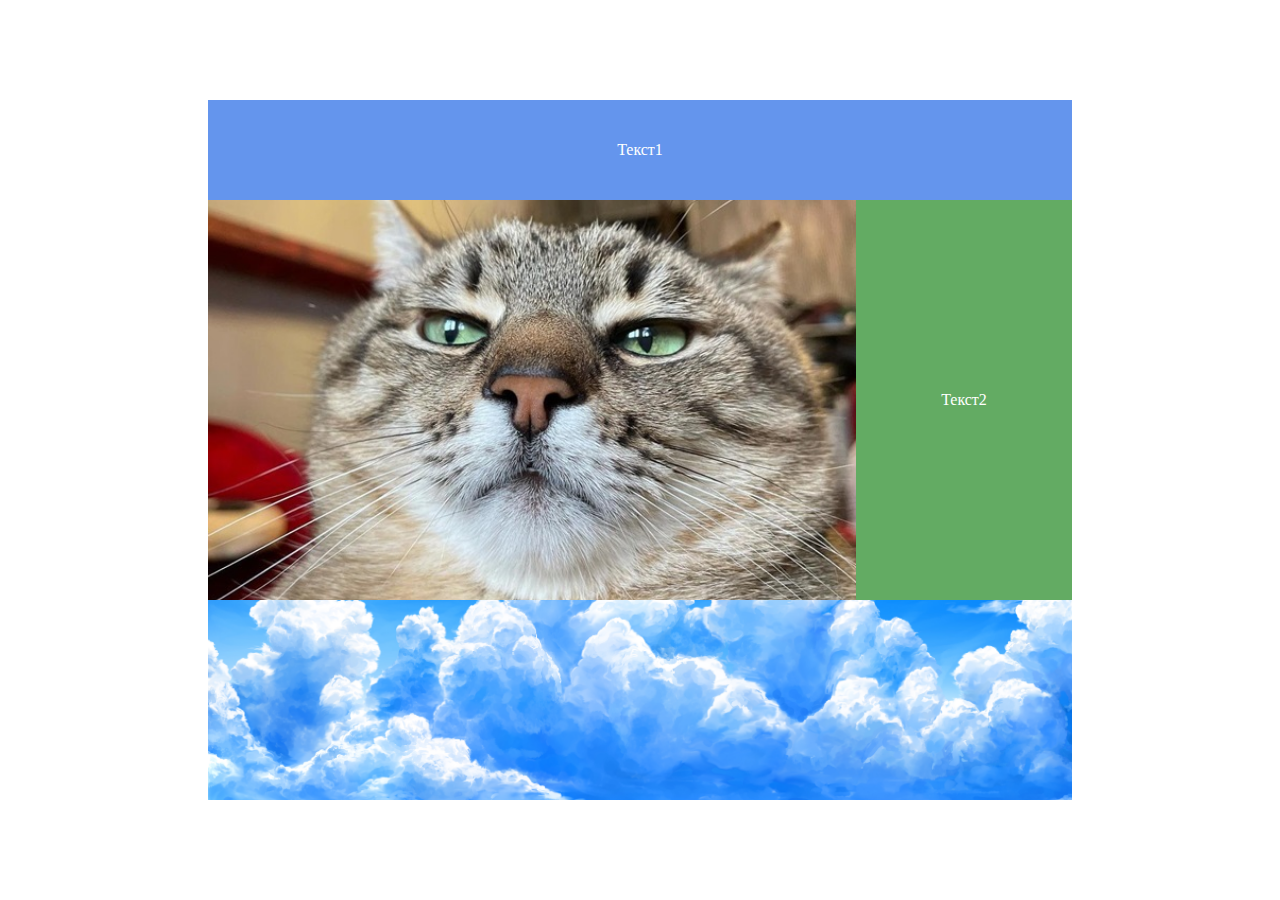
<file: index.html>
<!DOCTYPE html>
<html lang="en">
<head>
  <meta charset="UTF-8">
  <meta name="viewport" content="width=device-width, initial-scale=1.0">
  <title>Лаб1</title>
  <link rel = "stylesheet" type="text/css" href="style.css">
</head>
<body>

<div class="main-container">
  <div class="text-block">Текст1</div>
  <div class="middle-container">
    <div class="left-block">
      <img src="resources/cat.jpg" alt="Фото кота">
    </div>
    <div class="right-block">Текст2</div>
  </div>
  <div class="image-block">
    <img src="resources/sky.jpg" alt="Фото неба">
  </div>
</div>

</body>
</html>
</file>
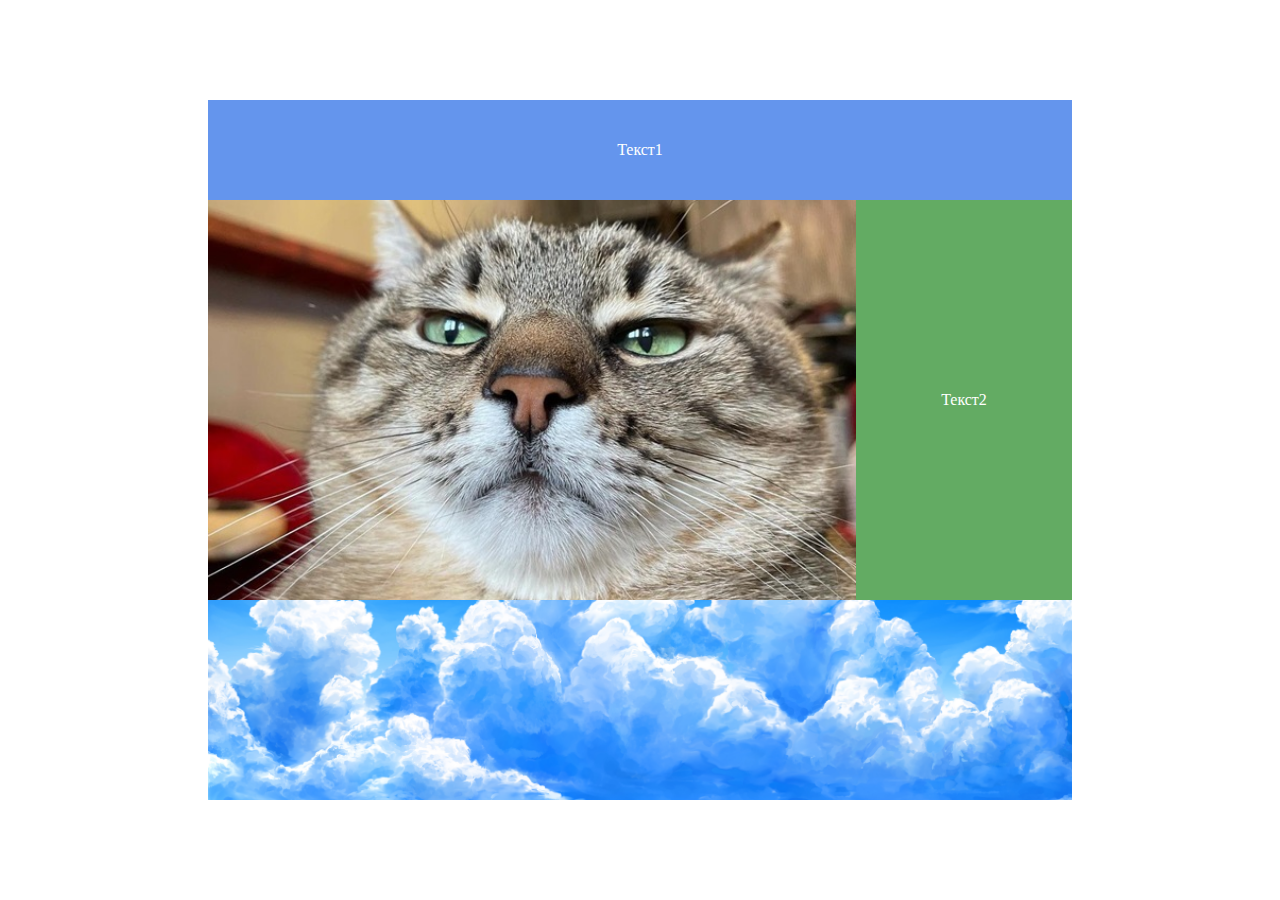
<file: index2.html>
<!DOCTYPE html>
<html lang="en">
<head>
  <meta charset="UTF-8">
  <meta name="viewport" content="width=device-width, initial-scale=1.0">
  <title>Лаб1</title>
  <link rel = "stylesheet" type="text/css" href="style2.css">
</head>
<body>

<div class="main-container">
  <div class="text-block">Текст1</div>
  <div class="middle-container">
    <div class="left-block">
      <img src="resources/cat.jpg" alt="Фото кота">
    </div>
    <div class="right-block">Текст2</div>
  </div>
  <div class="image-block">
    <img src="resources/sky.jpg" alt="Фото неба">
  </div>
</div>

</body>
</html>
</file>
<file: style.css>
body {
    margin: 0;
    padding: 100px;
    box-sizing: border-box;
  }

  .main-container {
    width: 80%;
    margin: 0 auto;
    overflow: hidden;
  }

  .text-block {
    width: 100%;
    height: 100px;
    background-color: #6495ED;
    float: left;
    color: #fff;
    text-align: center;
    line-height: 100px;
  }

  .image-block,
  .left-block img,
  .right-block {
    width: 100%;
    height: 200px;
    background-color: #99CC99;
    float: left;
    overflow: hidden;
  }

  .image-block img,
  .left-block img {
    width: 100%;
    height: 100%;
    object-fit: cover;
    display: block;
  }

  .middle-container {
    width: 100%;
    height: 75%;
    overflow: hidden;
    margin: 0 auto;
  }

  .left-block {
    width: 75%;
    height: 400px;
    background-color: #66CCCC;
    float: left;
  }

  .right-block {
    width: 25%;
    height: 400px;
    background-color: #1c851caf;
    float: left;
    color: #fff;
    text-align: center;
    line-height: 400px;
  }
</file>
<file: style2.css>
body {
    margin: 0;
    padding: 100px;
    box-sizing: border-box;
  }

  .main-container {
    width: 80%;
    margin: 0 auto;
    display: flex;
    flex-direction: column;
    height: 700px;
  }

  .text-block {
    flex: 0.5;
    background-color: #6495ED;
    color: #fff;
    text-align: center;
    line-height: 100px;
  }

  .image-block {
    flex: 1.5;
    background-color: #99CC99;
    overflow: hidden;
  }

  .image-block img {
    width: 100%;
    height: 100%;
    object-fit: cover;
    display: block;
  }

  .middle-container {
    flex: 3;
    display: flex;
    overflow: hidden;
  }

  .left-block {
    flex: 3;
    background-color: #66CCCC;
    overflow: hidden;
  }

  .left-block img {
    width: 100%;
    height: 100%;
    object-fit: cover;
    display: block;
  }

  .right-block {
    flex: 1;
    background-color: #1c851caf;
    color: #fff;
    text-align: center;
    line-height: 400px;
  }
</file>
